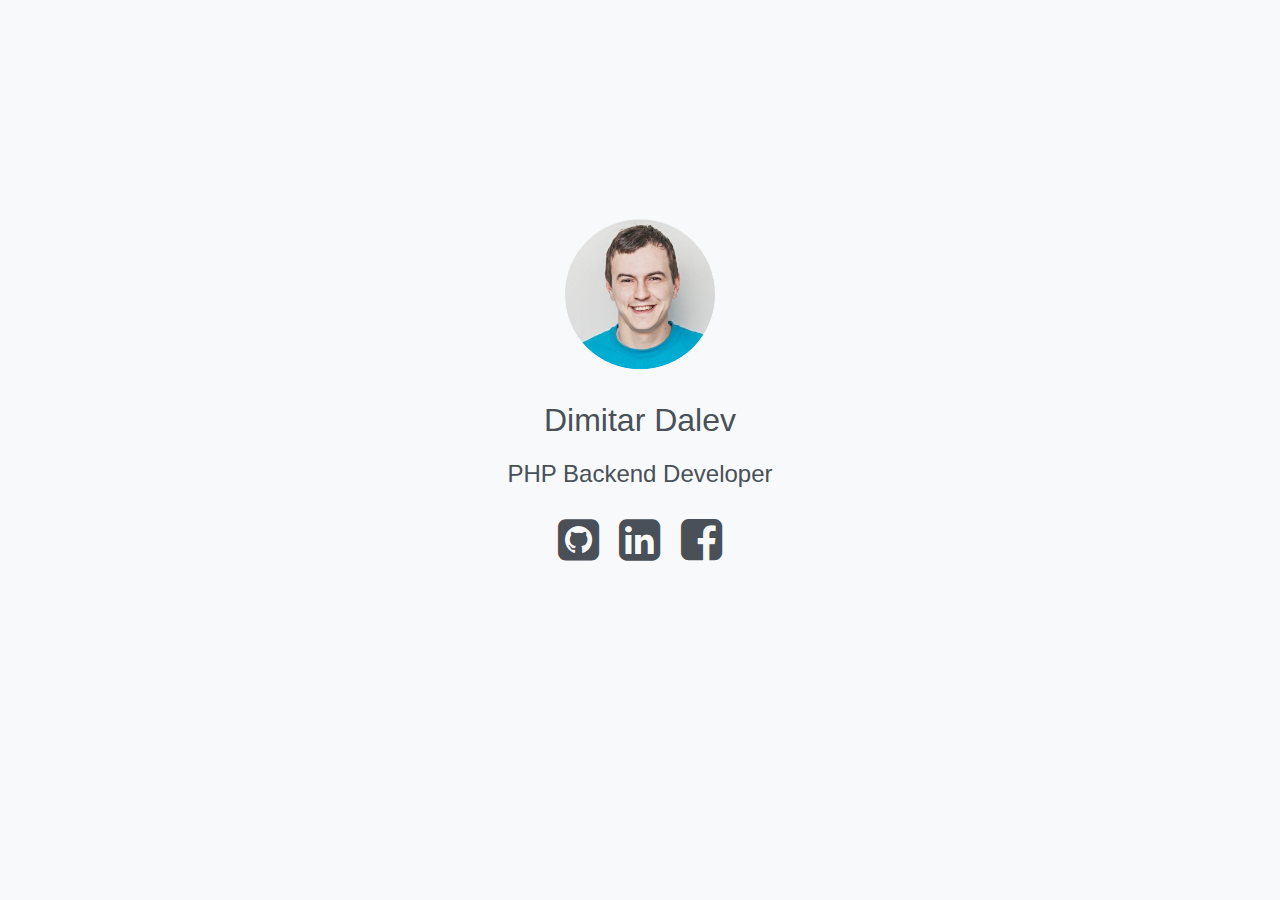
<file: docs/index.html>
<!DOCTYPE html>
<html lang="en">
  <head>
    <meta charset="utf-8">
    <title>PHP Backend Developer - Dimitar Dalev</title>
    <meta name="viewport" content="width=device-width, initial-scale=1">
    <meta name="description" content="I'm an expert PHP backend Developer with more than 10 years experience in creating high quality SaaS projects.">

    <link rel="preload" href="./assets/img/dalev.jpeg" as="image" type="image/jpeg">
    <link rel="apple-touch-icon" sizes="180x180" href="./assets/favicon_io/apple-touch-icon.png">
    <link rel="icon" type="image/png" sizes="32x32" href="./assets/favicon_io/favicon-32x32.png">

    <link href="./assets/css/font-awesome.min.css" rel="stylesheet">
    <link rel="stylesheet" href="./assets/css/styles.min.css">
  </head>
  <body class="template-index">
    <div class="header">
      <div class="image">
        <div class="profile"></div>
      </div>
      <div class="name">
        <h1>Dimitar Dalev</h1>
        <h2>PHP Backend Developer</h2>
      </div>
      <div class="links">
        <a href="https://github.com/ddalev" target="_blank" title="github">
          <i class="fa fa-github-square fa-fw fa-3x"></i>
        </a>
        <a href="https://www.linkedin.com/in/dimitar-dalev" target="_blank" title="linkedin">
          <i class="fa fa-linkedin-square fa-fw fa-3x"></i>
        </a>
        <a href="https://www.facebook.com/dimitar.dalev" target="_blank" title="facebook">
          <i class="fa fa-facebook-square fa-fw fa-3x"></i>
        </a>
      </div>
    </div>
  </body>
</html>
</file>
<file: docs/assets/css/styles.min.css>
body,html{font-family:Roboto,sans-serif;background:#f8f8f8;height:100vh;font-size:16px;color:#495057;width:100%;margin-left:auto;margin-right:auto;margin-bottom:0;margin-top:0;background:#f8f9fa}h1,h2{font-weight:300}h3{font-weight:500}p{font-weight:400;line-height:1.625rem}.form,.header{position:absolute;width:100%;left:50%;top:40%;transform:translate(-50%,-40%)}.maps{height:100%;width:100%}.maps #map{height:100%;width:100%}.header .image{display:flex;justify-content:center;width:100%}.header .image .profile{height:150px;width:150px;border:1px solid #f8f9fa;border-radius:50%;background:url("./assets/../../img/dalev.jpeg") no-repeat center center;-webkit-background-size:cover;-moz-background-size:cover;-o-background-size:cover;background-size:cover}.header .name{padding-top:2rem;display:block;text-align:center;width:100%}.header h1,h3{margin-top:0}.header .links{padding-top:.5rem;padding-bottom:.5rem;display:flex;justify-content:center;width:100%}.header .links a{color:#495057}.header .links a:hover{color:#212529}.pics{width:100%;text-align:center}.pics img{width:150px}form{max-width:420px;margin:0 auto}.form{background:#f8f9fa;padding:5px}.feedback-input{font-family:Helvetica,Arial,sans-serif;font-weight:500;font-size:18px;border-radius:5px;line-height:22px;background-color:transparent;border:2px solid #d3d3d3;transition:all .3s;padding:13px;margin-bottom:15px;width:100%;box-sizing:border-box;outline:0}.feedback-input:focus{border:2px solid #495057}textarea{height:150px;line-height:150%;resize:vertical}[type=submit]{font-family:Montserrat,Arial,Helvetica,sans-serif;width:100%;background:#d3d3d3;border-radius:5px;border:0;cursor:pointer;color:#fff;font-size:24px;padding-top:10px;padding-bottom:10px;transition:all .3s;margin-top:-4px;font-weight:700}[type=submit]:hover{background:#495057}
</file>
